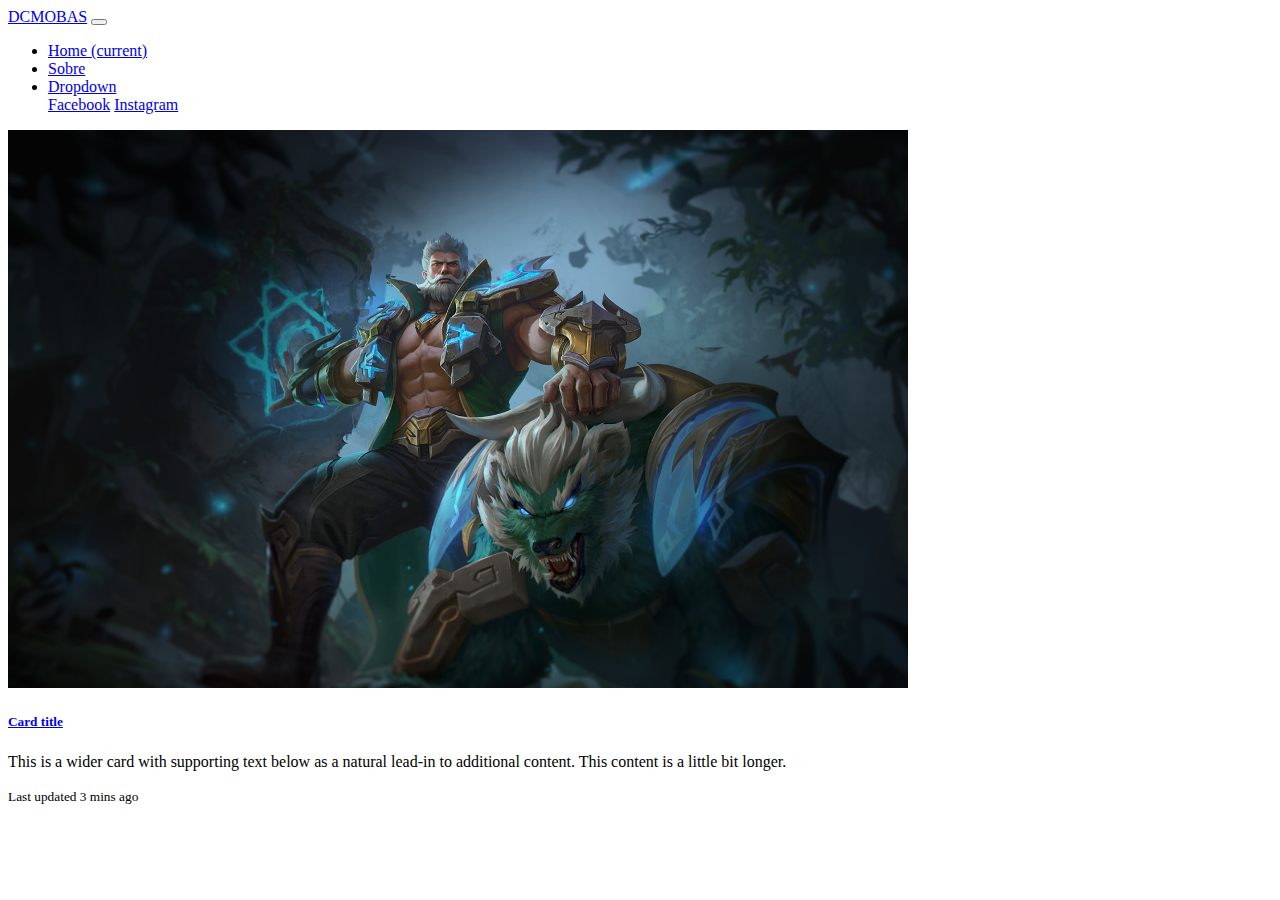
<file: index.html>
<!doctype html>
<html lang="en">
  <head>
    <!-- Required meta tags -->
    <meta charset="utf-8">
    <meta name="viewport" content="width=device-width, initial-scale=1, shrink-to-fit=no">

    <!-- Bootstrap CSS -->
    <link rel="stylesheet" href="https://cdn.jsdelivr.net/npm/bootstrap@4.5.3/dist/css/bootstrap.min.css" integrity="sha384-TX8t27EcRE3e/ihU7zmQxVncDAy5uIKz4rEkgIXeMed4M0jlfIDPvg6uqKI2xXr2" crossorigin="anonymous">
    <link rel="stylesheet" href="static/main.css">

    <title>Pagina Inicial</title>
  </head>
  <body>
  <!-- navbar inicio -->
<nav class="navbar navbar-expand-lg navbar-dark bg-dark">
  <a class="navbar-brand" href="../index.html">DCMOBAS</a>
  <button class="navbar-toggler" type="button" data-toggle="collapse" data-target="#navbarSupportedContent" aria-controls="navbarSupportedContent" aria-expanded="false" aria-label="Toggle navigation">
    <span class="navbar-toggler-icon"></span>
  </button>

  <div class="collapse navbar-collapse" id="navbarSupportedContent">
    <ul class="navbar-nav mr-auto">
      <li class="nav-item active">
        <a class="nav-link" href="index.html">Home <span class="sr-only">(current)</span></a>
      </li>
      <li class="nav-item">
        <a class="nav-link" href="#">Sobre</a>
      </li>
      <li class="nav-item dropdown">
        <a class="nav-link dropdown-toggle" href="#" id="navbarDropdown" role="button" data-toggle="dropdown" aria-haspopup="true" aria-expanded="false">
          Dropdown
        </a>
        <div class="dropdown-menu" aria-labelledby="navbarDropdown">
          <a class="dropdown-item" href="#">Facebook</a>
          <a class="dropdown-item" href="#">Instagram</a>
        </div>
      </li>
    </ul>
  </div>
</nav>
	<!-- navbar final -->
<div class="container">
	  <!-- card inicio -->
	<div class="card text-white bg-dark mb-2 mt-2" style="max-width: 900px;">
	  <div class="row no-gutters">
	    <div class="col-md-4">
	      <img src="images/img1.png" class="card-img" alt="...">
	      <!--<img src="https://images.pexels.com/photos/193004/pexels-photo-193004.jpeg?cs=srgb&dl=pexels-torsten-dettlaff-193004.jpg&fm=jpg" class="card-img" alt="...">-->
	    </div>
	    <div class="col-md-8">
	      <div class="card-body">
		      <a href="../poster/04-12-2020.html"><h5 class="card-title">Card title</h5></a>
		<p class="card-text">This is a wider card with supporting text below as a natural lead-in to additional content. This content is a little bit longer.</p>
		<p class="card-text"><small class="text-muted">Last updated 3 mins ago</small></p>
	      </div>
	    </div>
	  </div>
	</div>
  <!-- card final -->
</div>

    <!-- Optional JavaScript; choose one of the two! -->

    <!-- Option 1: jQuery and Bootstrap Bundle (includes Popper) -->
    <script src="https://code.jquery.com/jquery-3.5.1.slim.min.js" integrity="sha384-DfXdz2htPH0lsSSs5nCTpuj/zy4C+OGpamoFVy38MVBnE+IbbVYUew+OrCXaRkfj" crossorigin="anonymous"></script>
    <script src="https://cdn.jsdelivr.net/npm/bootstrap@4.5.3/dist/js/bootstrap.bundle.min.js" integrity="sha384-ho+j7jyWK8fNQe+A12Hb8AhRq26LrZ/JpcUGGOn+Y7RsweNrtN/tE3MoK7ZeZDyx" crossorigin="anonymous"></script>

    <!-- Option 2: jQuery, Popper.js, and Bootstrap JS
    <script src="https://code.jquery.com/jquery-3.5.1.slim.min.js" integrity="sha384-DfXdz2htPH0lsSSs5nCTpuj/zy4C+OGpamoFVy38MVBnE+IbbVYUew+OrCXaRkfj" crossorigin="anonymous"></script>
    <script src="https://cdn.jsdelivr.net/npm/popper.js@1.16.1/dist/umd/popper.min.js" integrity="sha384-9/reFTGAW83EW2RDu2S0VKaIzap3H66lZH81PoYlFhbGU+6BZp6G7niu735Sk7lN" crossorigin="anonymous"></script>
    <script src="https://cdn.jsdelivr.net/npm/bootstrap@4.5.3/dist/js/bootstrap.min.js" integrity="sha384-w1Q4orYjBQndcko6MimVbzY0tgp4pWB4lZ7lr30WKz0vr/aWKhXdBNmNb5D92v7s" crossorigin="anonymous"></script>
    -->
  </body>
</html>
</file>
<file: static/main.css>
img{
	max-width:100%;
	max-height:auto;
}
</file>
